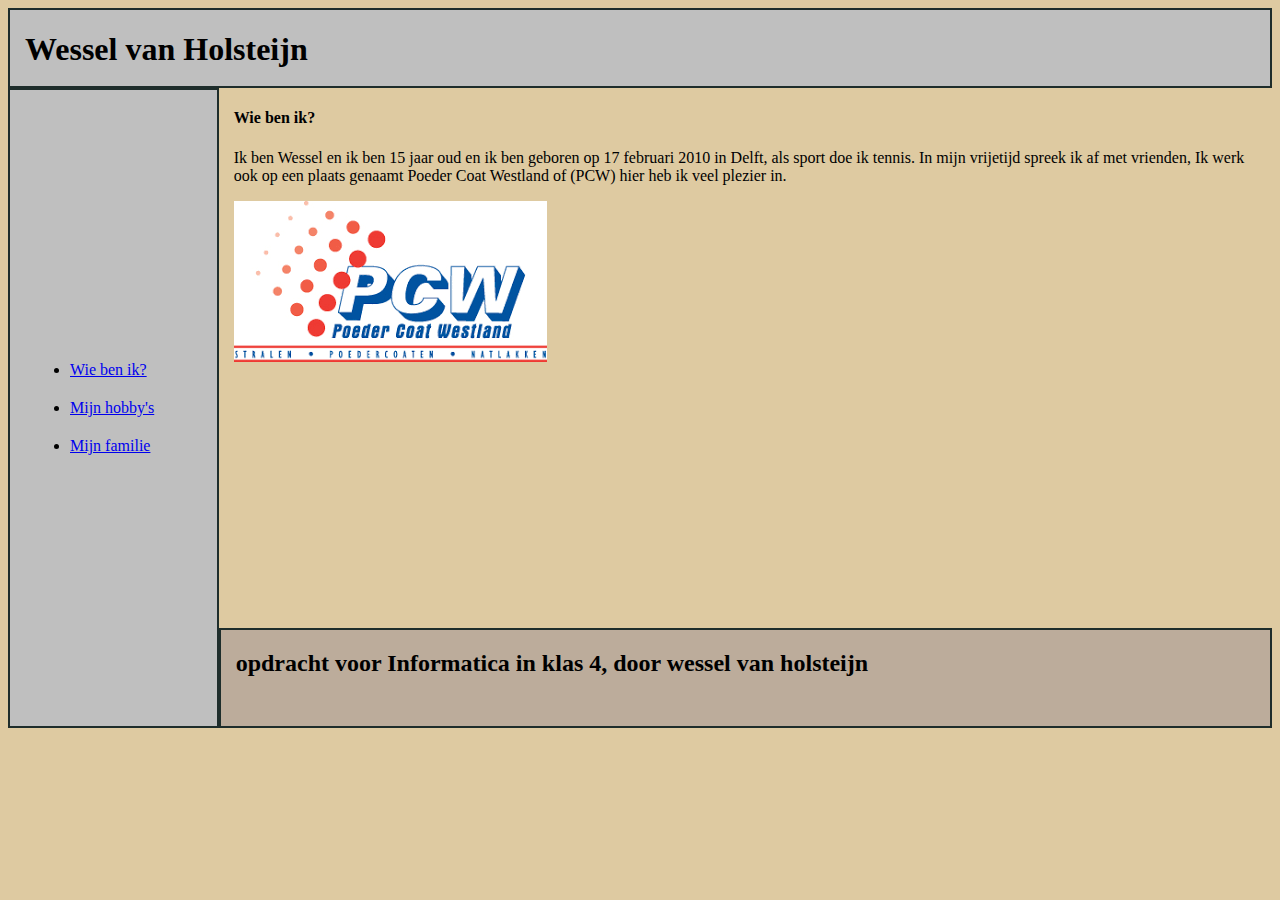
<file: index.html>
<!DOCTYPE html>
<html>

<head>
  <meta charset="utf-8">
  <meta name="viewport" content="width=device-width">
  <title>Wessel's website</title>
  <link href="style.css" rel="stylesheet" type="text/css" />
</head>

<body>

  <header><h1>Wessel van Holsteijn</h1>. </header>
  <nav>
    <ul>
      <li>
        <a href="index.html">Wie ben ik?</a>
      </li>
      <li>
        <a href="mijn hobby's.html">Mijn hobby's</a>
      </li>
      <li>
        <a href="mijn familie.html">Mijn familie</a>
      </li>
    </ul>
  </nav>

  <main><h4>Wie ben ik?</h4> 
   <p>Ik ben Wessel en ik ben 15 jaar oud en ik ben geboren op 17 februari 2010 in Delft, als sport doe ik tennis.
    In mijn vrijetijd spreek ik af met vrienden, Ik werk ook op een plaats genaamt Poeder Coat Westland 
   of (PCW) hier heb ik veel plezier in.</p> 
   <img src="images/PCW.png" alt="logo bedrijf">
  </main>

  <footer>
    <h2>opdracht voor Informatica in klas 4, door wessel van holsteijn</h2>
  </footer>
</body>

</html>
</file>
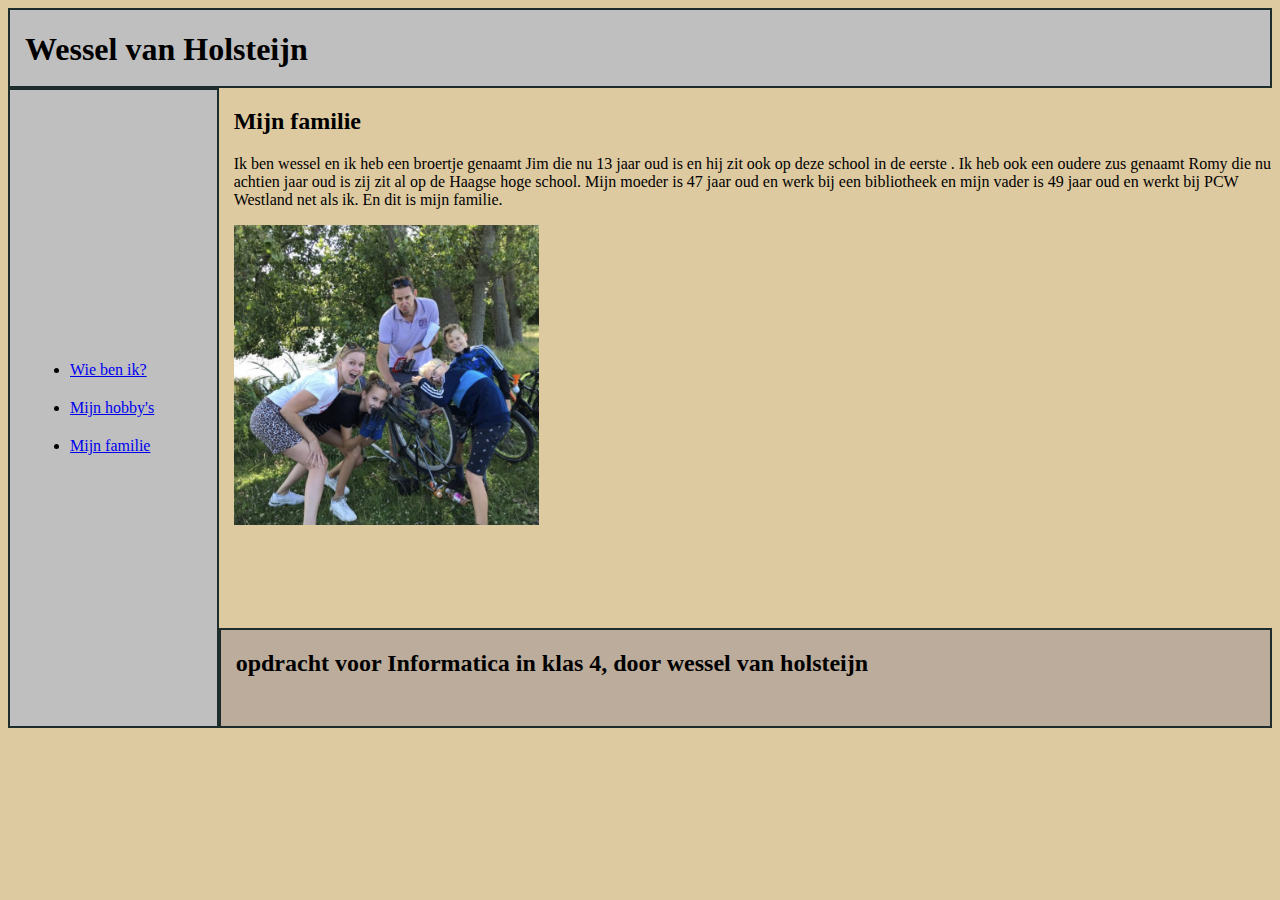
<file: mijn familie.html>
<!DOCTYPE html>
<html>

<head>
  <meta charset="utf-8">
  <meta name="viewport" content="width=device-width">
  <title>Wessel's website</title>
  <link href="style.css" rel="stylesheet" type="text/css" />
</head>

<body>

  <header><h1>Wessel van Holsteijn</h1>. </header>
  <nav>
    <ul>
      <li>
        <a href="index.html">Wie ben ik?</a>
      </li>
      <li>
        <a href="mijn hobby's.html">Mijn hobby's</a>
      </li>
      <li>
        <a href="mijn familie.html">Mijn familie</a>
      </li>
    </ul>
  </nav>

  <main>

    <h2>Mijn familie</h2><p>Ik ben wessel en ik heb een broertje genaamt Jim die nu 13 jaar oud is en hij zit ook op deze school in de eerste
    . Ik heb ook een oudere zus genaamt Romy die nu achtien jaar oud is zij zit al op de Haagse hoge school. 
    Mijn moeder is 47 jaar oud en werk bij een bibliotheek en mijn vader is 49 jaar oud
     en werkt bij PCW Westland net als ik. En dit is mijn familie.</p>
     <img src="images/GetAttachmentThumbnail.png" height="300px" halt="familie foto">
  </main>
  <footer>
    <h2>opdracht voor Informatica in klas 4, door wessel van holsteijn</h2>
  </footer>
</body>

</html>
</file>
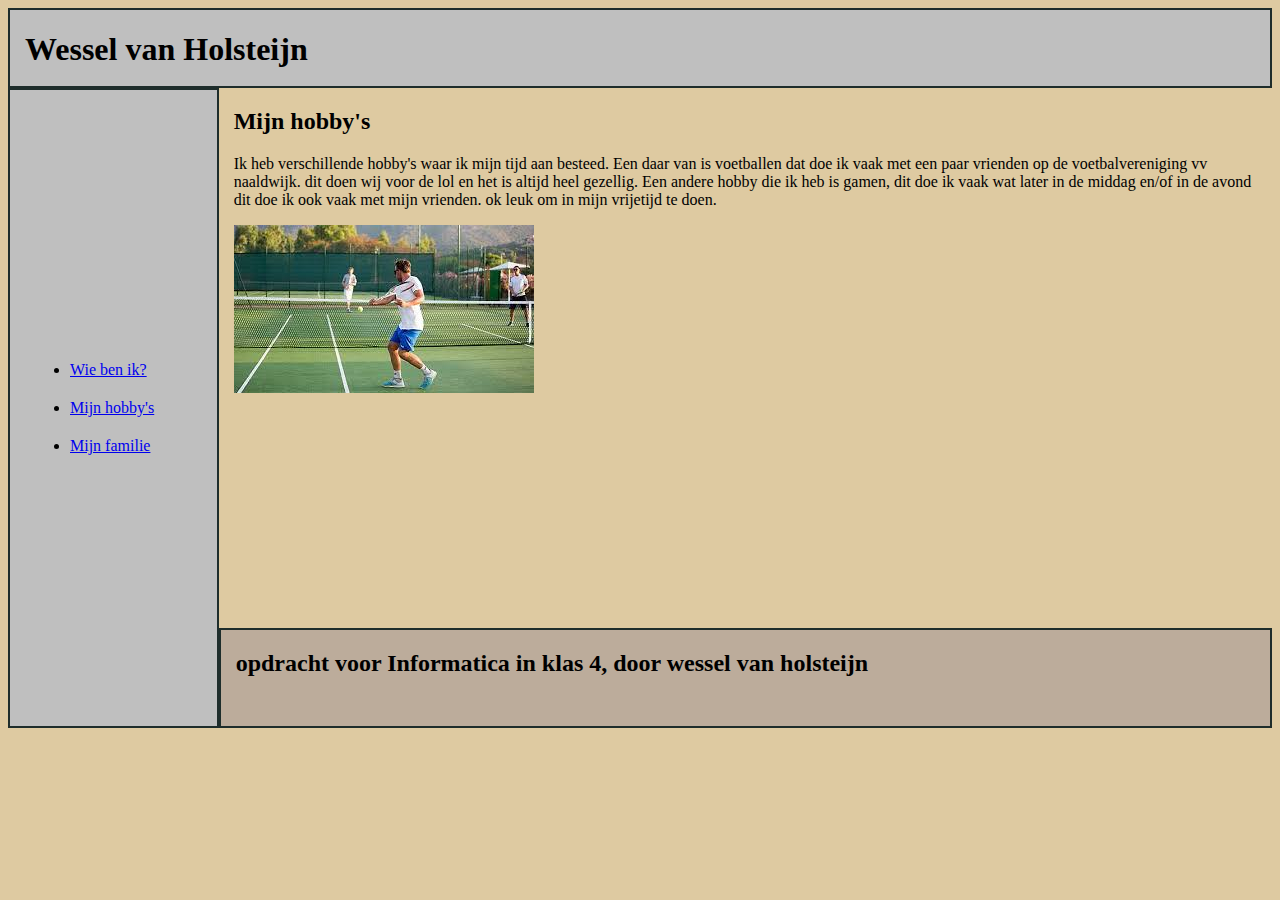
<file: mijn hobby's.html>
<!DOCTYPE html>
<html>

<head>
  <meta charset="utf-8">
  <meta name="viewport" content="width=device-width">
  <title> Wessel's website</title>
  <link href="style.css" rel="stylesheet" type="text/css" />
</head>

<body>

  <header><h1>Wessel van Holsteijn</h1>. </header>
  <nav>
    <ul>
      <li>
        <a href="index.html">Wie ben ik?</a>
      </li>
      <li>
        <a href="Mijn hobby's.html">Mijn hobby's</a>
      </li>
      <li>
        <a href="mijn familie.html">Mijn familie</a>
      </li>
    </ul>
  </nav>

  <main><h2>Mijn hobby's</h2>
<p>Ik heb verschillende hobby's waar ik mijn tijd aan besteed. Een daar van is voetballen dat doe ik vaak met een paar vrienden
op de voetbalvereniging vv naaldwijk. dit doen wij voor de lol en het is altijd heel gezellig.
Een andere hobby die ik heb is gamen, dit doe ik vaak wat later in de middag en/of in de avond dit doe ik ook vaak met mijn vrienden.
ok leuk om in mijn vrijetijd te doen.</p>
<img src="images/tennis.jfif" alt="mensen die teniisen">

</main>
  
  <footer>
    <h2>opdracht voor Informatica in klas 4, door wessel van holsteijn</h2>
  </footer>
</body>

</html>
</file>
<file: style.css>
/************************* DEBUG SETTINGS *************************/

/* Settings to help find errors in your css
   uncomment temporarily to enable */

/* Add dotted line around all boxes.
   This makes size of boxes visible.
   Warning 1: this settings may change your layout.
   Warning 2: keep the * as selector for all tags when uncommenting. */
/*  * {border: 1px dotted black;}   */

/* Add semi-transparant dark background to all boxes
   The more boxes are on top of eachother the darker tghe background color
   Warning: keep the * as selector for all tags when uncommenting. */
/*  * {background-color: rgba(0,0,0,5%);}  */

/************************* BASE SETTINGS *************************/

/* Settings to make it easier for you
   uncomment permanently when you understand the meaning of them */

/* border is included in width en height of boxes */
/* * { box-sizing: border-box; } */

/* standard margin 0 pixels */
/* * { margin: 0px; } */

/* hide everything larger than the dimensions of the div-box
   important side effect: browser usually doesn't take floats
   into account when determining height of div, leading to 
   div with height zero. With this settings, height of div-boxes
   willl be large enough to fit floats inside. */
/* div { overflow: hidden; }

/************************* YOUR SETTINGS *************************/

/* add your css here, feel free to use comments and order them logically for better readability */
body {
   display: grid;
   grid-template-areas:
      "header header"
      "nav main"
      "nav footer";
   grid-template-columns: 1fr 5fr;
   grid-template-rows: 80px 1fr 100px;
   background-color: var(--list-bg);

}

header {
   background-color: #BFBFBF;
   grid-area: header;
   border: 2px solid #1e2d2b;
   padding-left: 15px;
}

nav {
   background-color: var(--bg-light);
   grid-area: nav;
   display: flex;
   align-items: center;
   border: 2px solid #1e2d2b;

}

li {
   margin: 20px;
}

main {
   grid-area: main;
   min-height: 60vh;
   gap: ;
   padding-left: 15px;
}

footer {
   background-color: #BCAC9B;
   grid-area: footer;
   border: 2px solid #1e2d2b;
   padding-left: 15px;

}

:root {
   --bg-light: #bfbfbf;
   --text-dark: #2c3e50;
   --font-main: 'Segoe UI', sans-serif;

   --h1-bg: #C1ECAF;
   --h1-text: #1e2d2b;
   --h2-text: #74A9CB;
   --h2-border: var(--h1-bg);
   --h3-text: #D67160;

   --list-bg: #DECAA1;
   --list-border: #A1D69A;
   --strong-text: var(--h3-text);
   --code-bg: #f0f0f0;

   --def-bg: #f2fef9;
   --def-border: var(--h1-bg);
   --def-title: var(--text-dark);

   --nav-bg: var(--bg-light);

   --nav-text: var(--code-bg);

   --footer-bg: var(--h1-bg);
   --footer-text: var(--h1-text);
}
</file>
